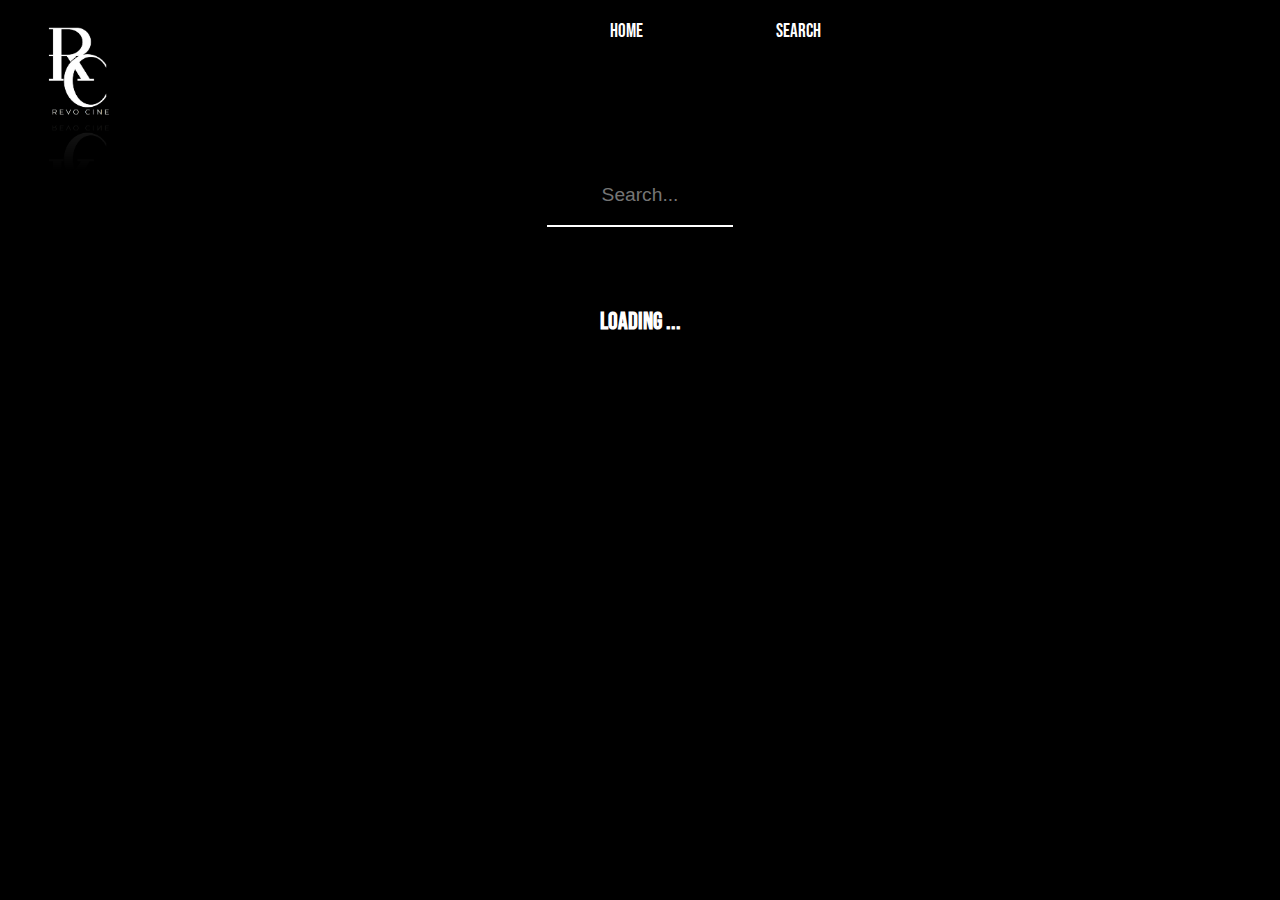
<file: search.html>
<!DOCTYPE html>
<html lang="fr">
<head>
    <meta charset="UTF-8">
    <meta name="viewport" content="width=device-width, initial-scale=1.0">
    <link rel="icon" sizes="64x64" href="./logo-blanc1.png">
    <link rel="stylesheet" href="search.css">
    <title>Revo Cine - Search</title>
</head>
<body>
    <div class="menu">
        <div class="logo">
            <img src="./logo-blanc2.png"alt="logo">
        </div>
        <div class="menu_items">
            <a href="index.html">Home</a>
            <a href="search.html">Search</a>
        </div>
    </div>
    <div class="body_container">
        <div class="search_container">
            <input type="text" id="searchInput" placeholder="Search...">
            <div id="liste_films"></div>
            <h2 id="loader">Loading ...</h2>
            <button id="previous_page">Previous Page</button>
            <button id="next_page">Next Page</button>
        </div>
    </div>   
    <script src="search.js"></script>
</body>
</html>
</file>
<file: search.css>
@import url('https://fonts.googleapis.com/css2?family=Bebas+Neue&family=Dela+Gothic+One&family=Ultra&display=swap');

body {
    margin: 0;
    padding: 0;
    font-family: 'Bebas Neue', sans-serif;
    color: #ffffff;
    text-align: center;
    --color_red: rgb(150, 34, 34);
    background-color: #000000;
}


.body_container {
    display: flex;
    align-items: center;
    justify-content: center;
    width: 100%;
    background-color: #000000;
    padding-bottom: 50px;
}


#liste_films {
    width: 90%;
    margin: 20px auto;
    padding: 20px;
    background-color: transparent;
    display: flex;
    flex-wrap: wrap;
    justify-content: space-around;
}

#liste_films img {
    width: 180px;
    height: 270px;
    border-radius: 10px;
    margin: 10px;
    border: var(--color_red) solid 1px;
    box-shadow: 0 0 10px rgba(0, 0, 0, 0.2);
    transition: transform 0.3s ease-in-out;
}

#liste_films li {
    list-style: none;
}

#liste_films li:last-child {
    border-bottom: #333 solid 1px;
    padding-bottom: 40px;
}

#liste_films h3 {
    font-size: 1.2em;
    font-weight: bold;
    color: #ecf0f1;
    margin: 0;
    margin-top: 10px;
    margin-bottom: 10px;
    font-family: 'Segoe UI', Tahoma, Geneva, Verdana, sans-serif;
    display: flex;
    flex-wrap: wrap;
}

a {
    text-decoration: none;
    color: #ffffff;
}

.film {
    position: relative;
    width: 200px;
    display: flex;
    flex-direction: column;
    align-items: center;
    border-radius: 0;
    transition: all 0.5s ease-in-out;
    flex-basis: calc(20% - 20px);
}

.film a {
    width: 100%;
    height: 100%;
    position: absolute;
    background-color: rgba(0, 0, 0, 0.7);
    display: flex;
    flex-direction: column;
    justify-content: center;
    font-family: 'Times New Roman', Times, serif;
    border-radius: 0;
    color: var(--color_red);
    transition: opacity 0.5s ease-in-out;
    opacity: 0;
}

.film a:hover {
    opacity: 1;
    color: rgb(255, 0, 0);
}

.film:hover img {
    transform: scale(1.08);
    overflow: auto;
}


.search_container button{
    padding: 10px 20px;
    border: 1px solid var(--color_red);
    color: rgb(255, 255, 255);
    outline: black;
    background-color: #000000;
    transition: all 0.5s ease;
    margin: 10px;
    transition: background-color 0.s ease-in-out;
    border-radius: 5px;
}
 
.search_container button:hover{
    background-color: var(--color_red);
}


#loader {
    color: #ffffff;
    display: none;
}

#next_page,
#previous_page {
    visibility: hidden;
}

.titre {
    font-size: 1.5em;
    font-weight: bold;
    color: #ffffff;
    background-color: #2c3e50;
    border-bottom-right-radius: 0;
    border-bottom-left-radius: 0;
    padding-top: 2px;
    margin-bottom: 50px;
    padding-bottom: 2px;
}

.transition-effect {
    opacity: 0;
    transform: translateY(-20px);
    transition: all 0.5s ease-in-out;
}


#searchInput {
    width: 60%;
    height: 40px;
    border: none;
    text-align: center;
    margin-top: 20px;
    font-size: 1.2em;
    padding: 10px;
    background-color: transparent;
    color: #ecf0f1;
    text-transform: capitalize;
    border-bottom: 2px solid #ffffff;
}


.menu {
    width: 100%;
    padding: 20px 40px;
    box-sizing: border-box;
    color: white;
    z-index: 100;
    display: flex;
}

.menu img {
    width: 75px;
    -webkit-box-reflect:below 0px linear-gradient(transparent, transparent, rgba(0, 0, 0, 0.1));
}

.menu_items a{
    color: white;
    text-decoration: none;
    margin: 0 15px;
    font-size: 1.2rem;  
    transition: all 0.5s ease;
}

.menu_items a:last-child{
    padding-left: 100px;
}
.menu_items{
    padding-left: 40%;
}

.menu_items a:hover{
    color: var(--color_red);
}
</file>
